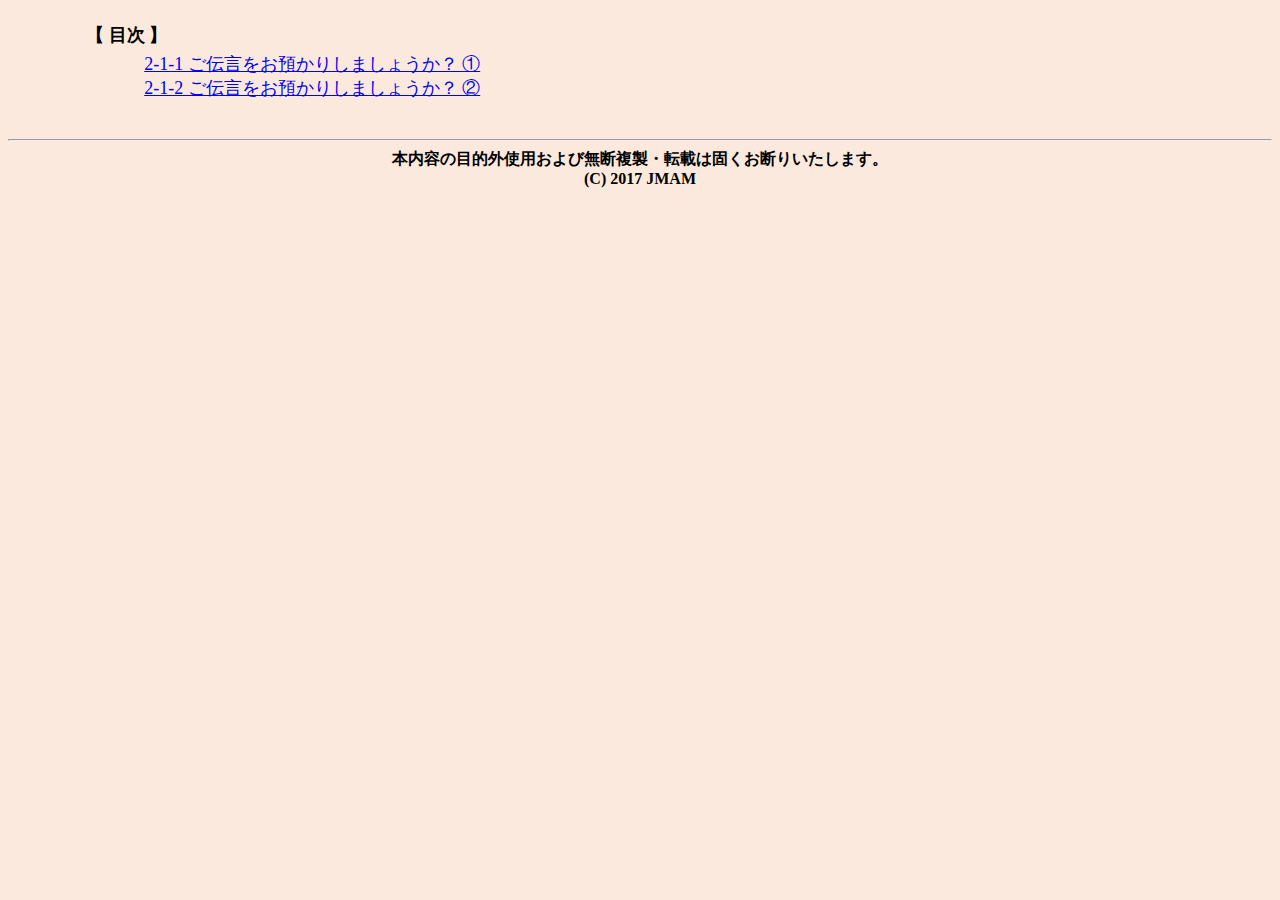
<file: gnt/contents/index.html>
<!DOCTYPE HTML PUBLIC "-//W3C//DTD HTML 4.01 Transitional//EN">
<html lang="ja">
<head>
<meta http-equiv=Content-Type content="text/html; charset=UTF-8">
<title></title>
<base target="_blank">
<style>
</style>
</head>
<body text="#000000" bgcolor="#FAE9DC">
<div align="center">
</div>
<div align="center">
  <center>
<table border="0" cellpadding="15" cellspacing="0" style="border-collapse: collapse" width="90%" id="AutoNumber1">
  <tr>
    <td width="100%">
    <dl>
      <dt>
<span style="line-height: 150%; margin-top: 5; margin-bottom: 5"><b><font size="4">【 目次 】<!--★印（モバイル版作業終了）の節をご覧ください。--></font></b></span></dt>
      <dd><p style="line-height: 150%; margin-top: 5; margin-bottom: 5">
<p style="line-height: 150%; margin-top: 5; margin-bottom: 5">
<font size="4">&nbsp;&nbsp;&nbsp; <a href="main/vhm/211/vhm211_sm.html">2-1-1 ご伝言をお預かりしましょうか？ ①</a></font><br>
<font size="4">&nbsp;&nbsp;&nbsp; <a href="main/vhm/212/vhm212_sm.html">2-1-2 ご伝言をお預かりしましょうか？ ②</a></font><br>
</p>
</dd>
    </dl>
    </td>
  </tr>
</table>
  </center>
</div>
<hr>
<p align="center" style="margin-top: 1; margin-bottom: 1">
<b><font color="#000000">本内容の目的外使用および無断複製・転載は固くお断りいたします。<br>
(C) 2017 JMAM</font></b></p>
<!--script>
alert(navigator.userAgent+"\n"+createjs.Touch.isSupported());
</script-->
</body>
</html>
</file>
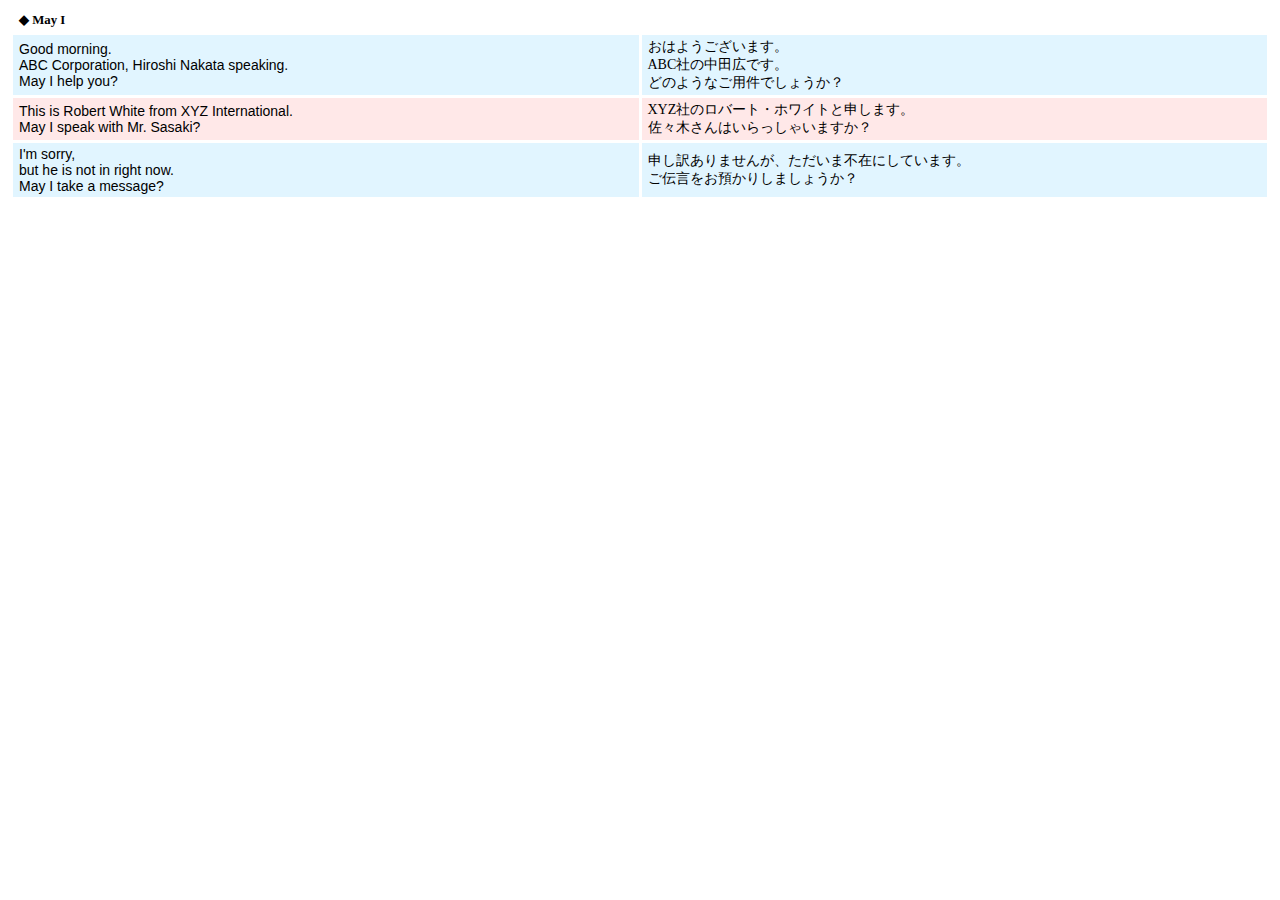
<file: progress/contents/vhm/211/vhm211win.html>
﻿<!doctype html>
<html>
<head>
<meta http-equiv="Content-Type" content="text/html; charset=utf-8" />
<meta name="viewport" content="width=device-width, maximum-scale=1.0, minimum-scale=0.5,user-scalable=yes,initial-scale=1.0" />
<title>2-1-1 ご伝言をお預かりしましょうか？ ①</title>
<STYLE type="text/css">
<!--
body {
 background-color: #FFFFFF;
 margin: 5px 10px;
 padding: 0px;
 font-size:12pt;
}

table{
 border-spacing: 3px;
 margin-right : auto;
 margin-left : auto
}

th{
 padding:4px 6px;
 font-size: 80%;
 background-color:#FFFFFF;
 text-align: left;
}

td{
 padding:3px 6px;
}
tr{
	background-color:#FFE8E8;
}
tr.tr2{
 background-color:#E1F5FF;
}

.en{
   font-size:14px;
   font-family:Verdana, Geneva, sans-serif
}
.ja{
   font-size:14px;
}

//-->
</STYLE>

<body>
<table width="100%">
    <th colspan="2">◆ May I</th>

<tr class="tr2">
<td width="50%" class="en">Good morning. <br />ABC Corporation, Hiroshi Nakata speaking. <br />May I help you?</td>
<td class="ja">おはようございます。<br />ABC社の中田広です。<br />
  どのようなご用件でしょうか？</td>
</tr>

<tr>
<td width="50%" class="en">This is Robert White from XYZ International. <br />May I speak with Mr. Sasaki?</td>
<td class="ja">XYZ社のロバート・ホワイトと申します。<br />佐々木さんはいらっしゃいますか？</td>
</tr>

<tr class="tr2">
<td width="50%" class="en">I'm sorry, <br />but he is not in right now. <br />May I take a message?</td>
<td class="ja">申し訳ありませんが、ただいま不在にしています。<br />ご伝言をお預かりしましょうか？</td>
</tr>
</table>

</body>
</html>
</file>
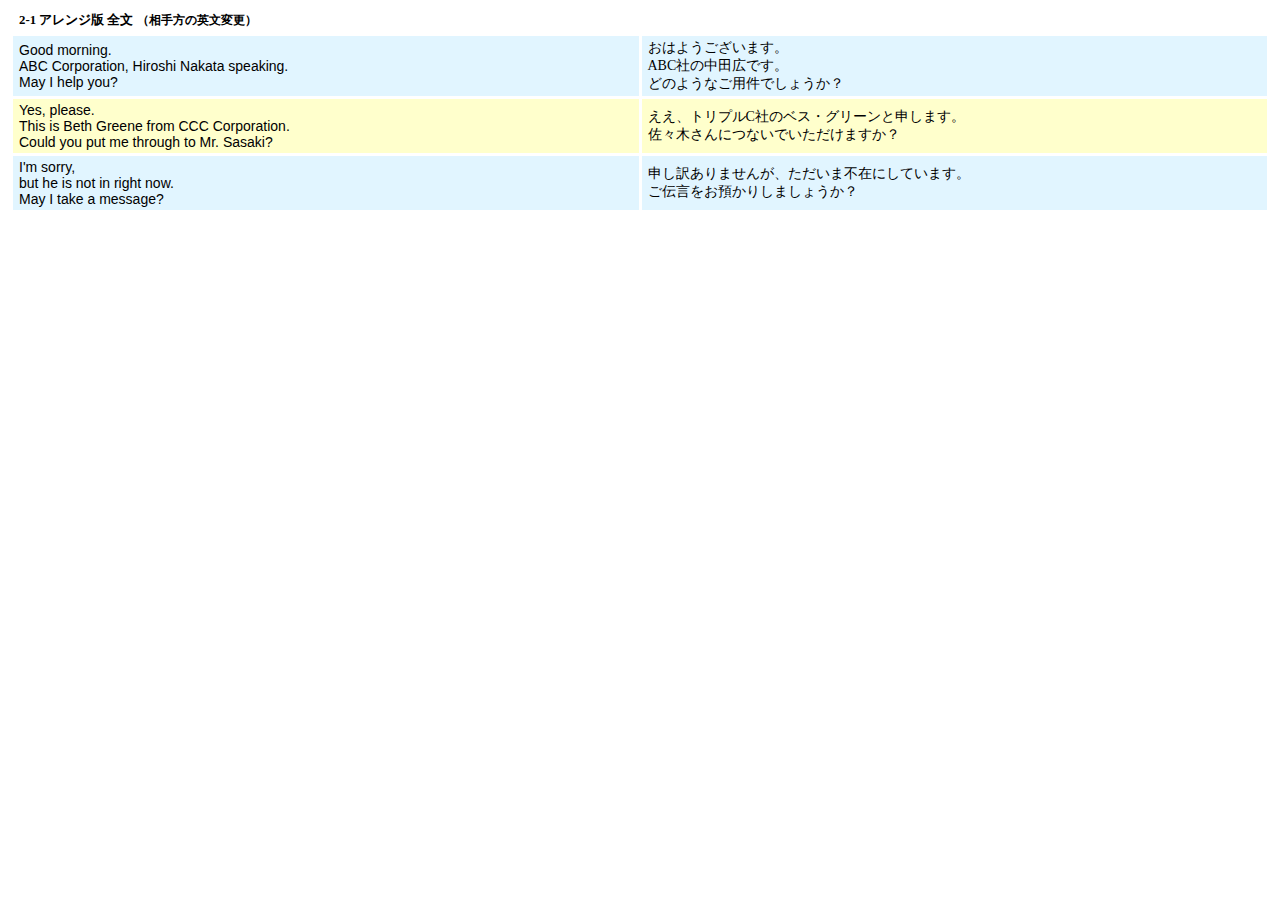
<file: progress/contents/vhm/212/vhm212win.html>
﻿<!doctype html>
<html>
<head>
<meta http-equiv="Content-Type" content="text/html; charset=utf-8" />
<meta name="viewport" content="width=device-width, maximum-scale=1.0, minimum-scale=0.5,user-scalable=yes,initial-scale=1.0" />
<title>2-1-2 ご伝言をお預かりしましょうか？ ②</title>
<STYLE type="text/css">
<!--
body {
 background-color: #FFFFFF;
 margin: 5px 10px;
 padding: 0px;
 font-size:12pt;
}

table{
 border-spacing: 3px;
 margin-right : auto;
 margin-left : auto
}

th{
 padding:4px 6px;
 font-size: 80%;
 background-color:#FFFFFF;
 text-align: left;
}

td{
 padding:3px 6px;
}
tr{
	background-color: #FFFFCC;
}
tr.tr2{
 background-color:#E1F5FF;
}

.en{
   font-size:14px;
   font-family:Verdana, Geneva, sans-serif
}
.ja{
   font-size:14px;
}
.small{
   font-size:12px;
}
//-->
</STYLE>

<body>
<table width="100%">
    <th colspan="2">2-1 アレンジ版 全文 <span class="small">（相手方の英文変更）</span></th>

<tr class="tr2">
<td width="50%" class="en">Good morning. <br />ABC Corporation, Hiroshi Nakata speaking. <br />May I help you?</td>
<td class="ja">おはようございます。<br />ABC社の中田広です。<br />
  どのようなご用件でしょうか？</td>
</tr>

<tr>
<td width="50%" class="en">Yes, please. <br />
  This is Beth Greene from CCC Corporation. <br />
  Could you put me through to Mr. Sasaki?</td>
<td class="ja">ええ、トリプルC社のベス・グリーンと申します。<br />
  佐々木さんにつないでいただけますか？</td>
</tr>

<tr class="tr2">
<td width="50%" class="en">I'm sorry, <br />but he is not in right now. <br />May I take a message?</td>
<td class="ja">申し訳ありませんが、ただいま不在にしています。<br />ご伝言をお預かりしましょうか？</td>
</tr>


</table>

</body>
</html>
</file>
